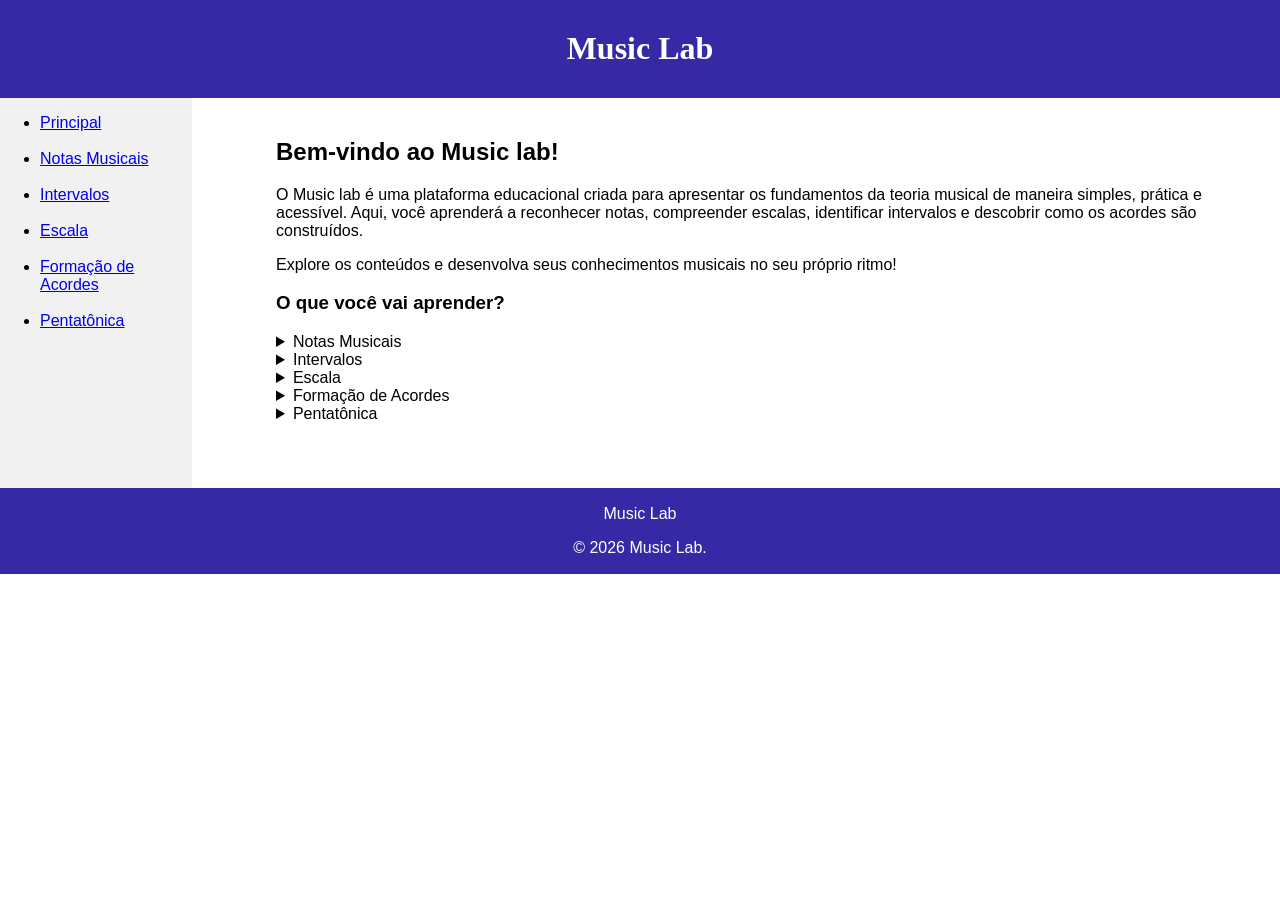
<file: html/index.html>
<!DOCTYPE html>
<html lang="pt-BR">

<head>
    <meta charset="UTF-8">
    <meta name="viewport" content="width=device-width, initial-scale=1.0">
    <title>Music Lab</title>
    <link rel="stylesheet" href="../css/index.css">

</head>

<body>

    <div id="header">
        <h1>Music Lab</h1>
    </div>

    <div id="menu">
        <ul>
            <li><a href="../html/index.html">Principal</a></li><br>
            <li><a href="../html/notasmsc.html">Notas Musicais</a></li><br>
            <li><a href="../html/intervalos.html">Intervalos</a></li><br>
            <li><a href="../html/escala.html">Escala</a></li><br>
            <li><a href="../html/acorde.html">Formação de Acordes</a></li><br>
            <li><a href="../html/penta.html">Pentatônica</a></li><br>
        </ul>
    </div>

    <div id="main">
        <h2>Bem-vindo ao Music lab!</h2>
        <p>
            O Music lab é uma plataforma educacional criada para apresentar os fundamentos da teoria musical de
            maneira
            simples, prática e acessível.
            Aqui, você aprenderá a reconhecer notas, compreender escalas, identificar intervalos e descobrir como os
            acordes são construídos.
        </p>

        <p>
            Explore os conteúdos e desenvolva seus conhecimentos musicais no seu próprio ritmo!
        </p>

        <h3>O que você vai aprender?</h3>
        <details>
            <summary>Notas Musicais</summary>
            <p>Descubra como as notas musicais são organizadas e reconhecidas.</p>
        </details>
        <details>
            <summary>Intervalos</summary>
            <p>Entenda a distância entre duas notas e como elas se relacionam.</p>
        </details>
        <details>
            <summary>Escala</summary>
            <p>Aprenda sobre diferentes tipos de escalas e como elas são construídas.</p>
        </details>
        <details>
            <summary>Formação de Acordes</summary>
            <p>Descubra como os acordes são formados a partir de notas específicas.</p>
        </details>
        <details>
            <summary>Pentatônica</summary>
            <p>Explore a escala pentatônica e suas aplicações na música.</p>
        </details>
    </div>

    <div id="footer">
        <p>Music Lab</p>
        <p>© 2026 Music Lab.</p>
    </div>

</body>

</html>
</file>
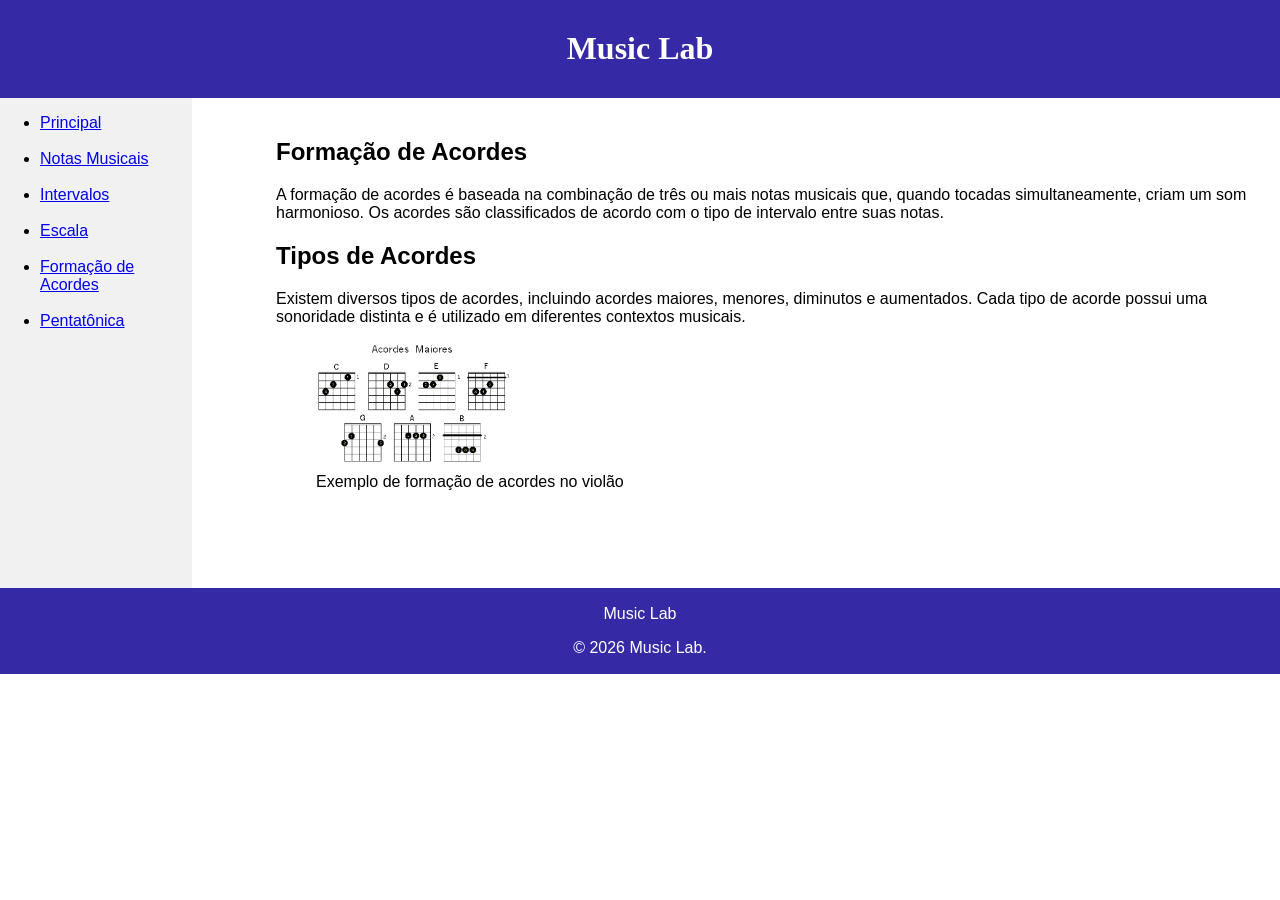
<file: html/acorde.html>
<!DOCTYPE html>
<html lang="pt-BR">

<head>
    <meta charset="UTF-8">
    <meta name="viewport" content="width=device-width, initial-scale=1.0">
    <title>Formação de Acordes</title>
    <link rel="stylesheet" href="../css/acorde.css">
</head>

<body>
    <div id="header">
        <h1>Music Lab</h1>
    </div>

    <div id="menu">
        <ul>
            <li><a href="../html/index.html">Principal</a></li><br>
            <li><a href="../html/notasmsc.html">Notas Musicais</a></li><br>
            <li><a href="../html/intervalos.html">Intervalos</a></li><br>
            <li><a href="../html/escala.html">Escala</a></li><br>
            <li><a href="../html/acorde.html">Formação de Acordes</a></li><br>
            <li><a href="../html/penta.html">Pentatônica</a></li><br>
        </ul>
    </div>

    <div id="main">
        <h2>Formação de Acordes</h2>
        <p>
            A formação de acordes é baseada na combinação de três ou mais notas musicais que, quando tocadas
            simultaneamente, criam um som harmonioso. Os acordes são classificados de acordo com o tipo de intervalo
            entre suas notas.
        </p>
        <h2>Tipos de Acordes</h2>
        <p>
            Existem diversos tipos de acordes, incluindo acordes maiores, menores, diminutos e aumentados. Cada tipo de
            acorde possui uma sonoridade distinta e é utilizado em diferentes contextos musicais.
        </p>

        <figure>
            <img src="../img/acordes.png" alt="Tipos de Acordes" width="200">
            <figcaption>Exemplo de formação de acordes no violão </figcaption>
        </figure>
    </div>

    <div id="footer">
        <p>Music Lab</p>
        <p>© 2026 Music Lab.</p>
    </div>
</body>

</html>
</file>
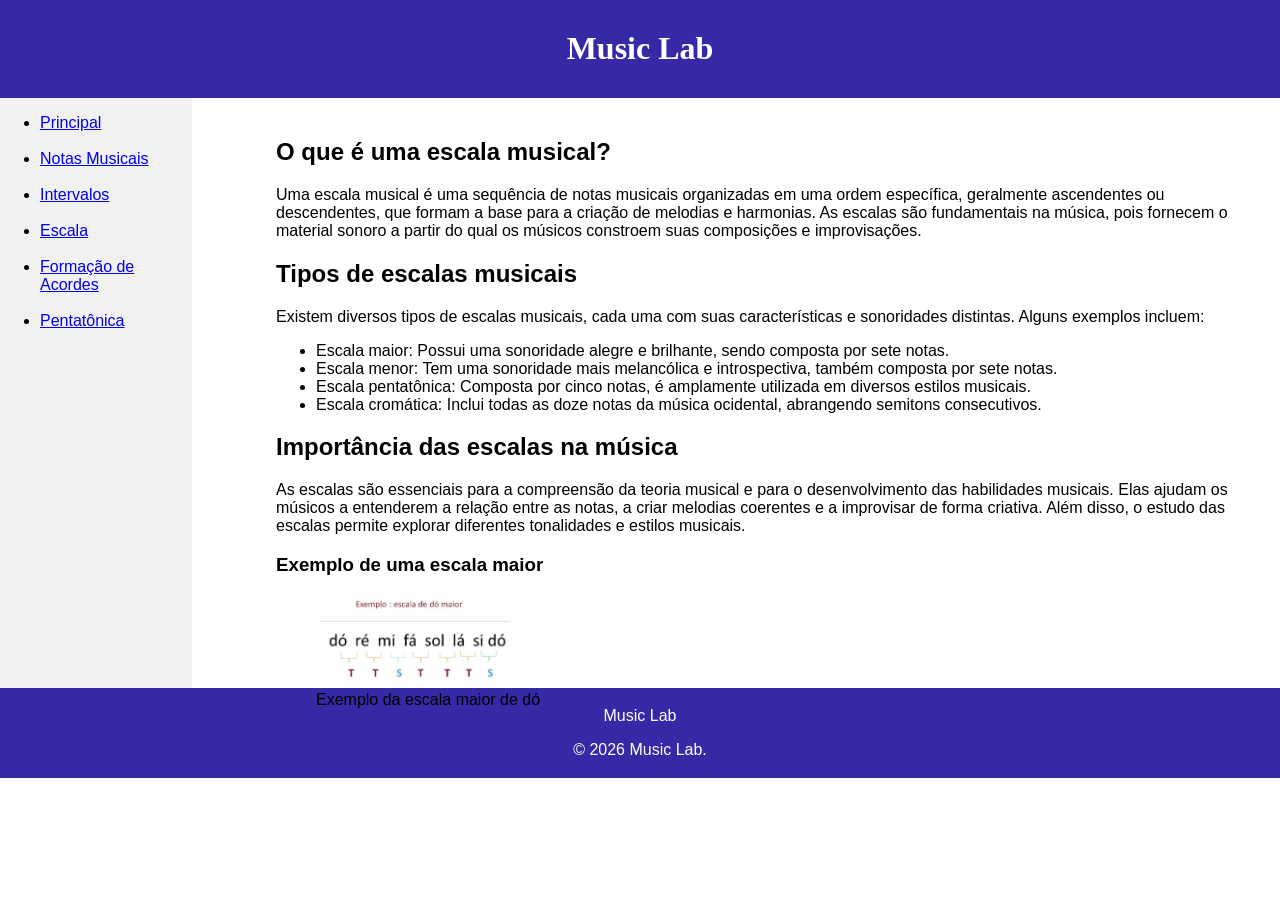
<file: html/escala.html>
<!DOCTYPE html>
<html lang="pt-BR">

<head>
    <meta charset="UTF-8">
    <meta name="viewport" content="width=device-width, initial-scale=1.0">
    <title>Escalas Musicais</title>
    <link rel="stylesheet" href="../css/escala.css">
</head>

<body>
    <div id="header">
        <h1>Music Lab</h1>
    </div>

    <div id="menu">
        <ul>
            <li><a href="../html/index.html">Principal</a></li><br>
            <li><a href="../html/notasmsc.html">Notas Musicais</a></li><br>
            <li><a href="../html/intervalos.html">Intervalos</a></li><br>
            <li><a href="../html/escala.html">Escala</a></li><br>
            <li><a href="../html/acorde.html">Formação de Acordes</a></li><br>
            <li><a href="../html/penta.html">Pentatônica</a></li><br>
        </ul>
    </div>


    <div id="main">
        <h2>O que é uma escala musical?</h2>
        <p>Uma escala musical é uma sequência de notas musicais organizadas em uma ordem específica, geralmente
            ascendentes ou descendentes, que formam a base para a criação de melodias e harmonias. As escalas são
            fundamentais na música, pois fornecem o material sonoro a partir do qual os músicos constroem suas
            composições e improvisações.</p>

        <h2>Tipos de escalas musicais</h2>
        <p>Existem diversos tipos de escalas musicais, cada uma com suas características
            e sonoridades distintas. Alguns exemplos incluem:</p>
        <ul>
            <li>Escala maior: Possui uma sonoridade alegre e brilhante, sendo composta por sete notas.</li>
            <li>Escala menor: Tem uma sonoridade mais melancólica e introspectiva, também composta por sete notas.</li>
            <li>Escala pentatônica: Composta por cinco notas, é amplamente utilizada em diversos estilos musicais.</li>
            <li>Escala cromática: Inclui todas as doze notas da música ocidental, abrangendo semitons consecutivos.</li>
        </ul>

        <h2>Importância das escalas na música</h2>
        <p>As escalas são essenciais para a compreensão da teoria musical e para o desenvolvimento das habilidades
            musicais. Elas ajudam os músicos a entenderem a relação entre as notas, a criar melodias coerentes e a
            improvisar de forma criativa. Além disso, o estudo das escalas permite explorar diferentes tonalidades e
            estilos musicais.</p>

        <h3>Exemplo de uma escala maior</h3>
        <figure>
            <img src="../img/escala-maior.jpg" alt="Escala Musical" width="200">
            <figcaption>Exemplo da escala maior de dó </figcaption>
        </figure>
    </div>

    <div id="footer">
        <p>Music Lab</p>
        <p>© 2026 Music Lab.</p>
    </div>
</body>

</html>
</file>
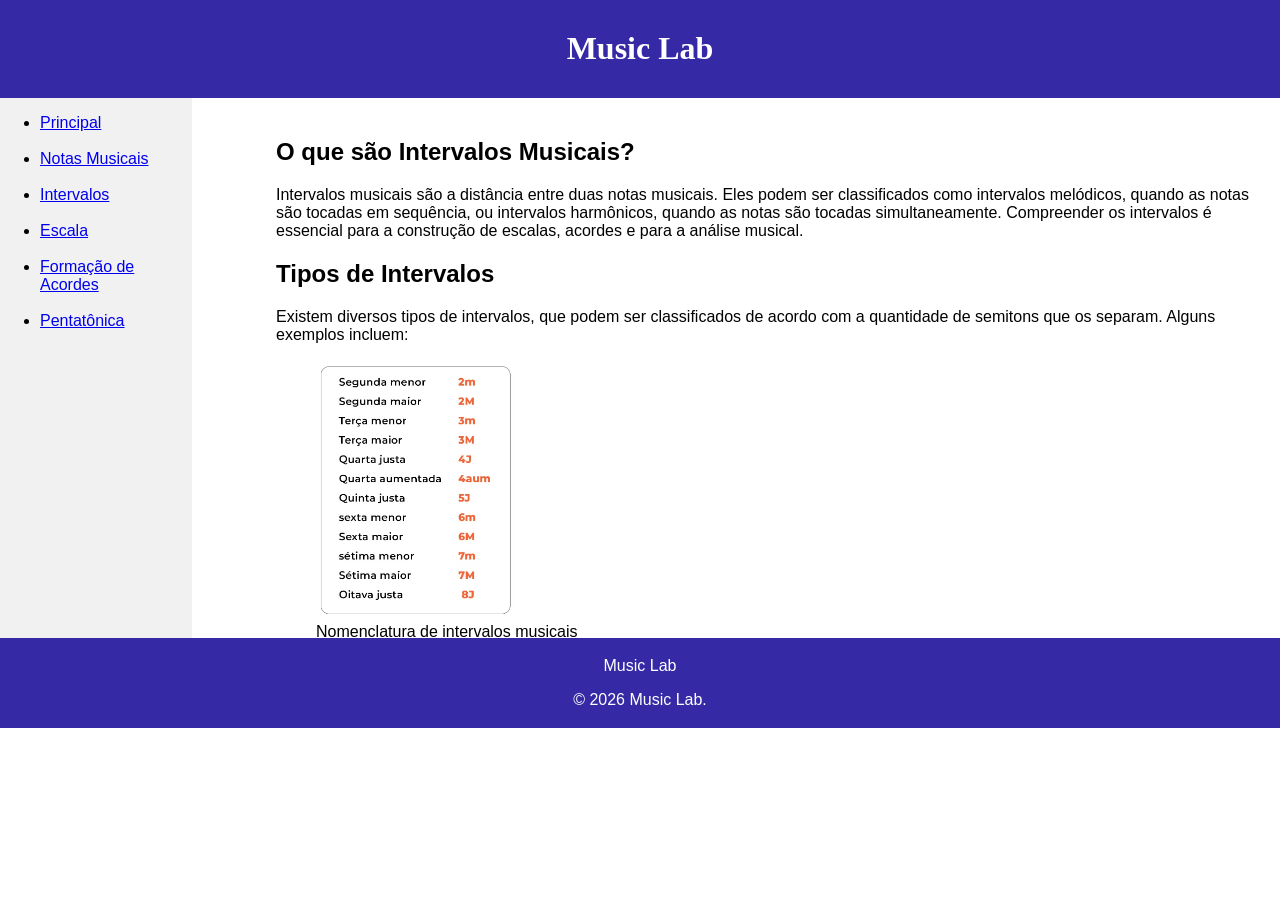
<file: html/intervalos.html>
<!DOCTYPE html>
<html lang="pt-BR">

<head>
    <meta charset="UTF-8">
    <meta name="viewport" content="width=device-width, initial-scale=1.0">
    <title>Intervalos Musicais</title>
    <link rel="stylesheet" href="../css/intervalos.css">
</head>

<body>
    <div id="header">
        <h1>Music Lab</h1>
    </div>

    <div id="menu">
        <ul>
            <li><a href="../html/index.html">Principal</a></li><br>
            <li><a href="../html/notasmsc.html">Notas Musicais</a></li><br>
            <li><a href="../html/intervalos.html">Intervalos</a></li><br>
            <li><a href="../html/escala.html">Escala</a></li><br>
            <li><a href="../html/acorde.html">Formação de Acordes</a></li><br>
            <li><a href="../html/penta.html">Pentatônica</a></li><br>
        </ul>
    </div>

    <div id="main">
        <h2>O que são Intervalos Musicais?</h2>
        <p>
            Intervalos musicais são a distância entre duas notas musicais. Eles podem ser classificados como intervalos
            melódicos, quando as notas são tocadas em sequência, ou intervalos harmônicos, quando as notas são tocadas
            simultaneamente. Compreender os intervalos é essencial para a construção de escalas, acordes e para a
            análise musical.
        </p>

        <h2>Tipos de Intervalos</h2>
        <p>
            Existem diversos tipos de intervalos, que podem ser classificados de acordo com a quantidade de semitons que
            os separam. Alguns exemplos incluem:
        </p>
        <figure>
            <img src="../img/intervalos.avif" alt="Tipos de Intervalos" width="200">
            <figcaption>Nomenclatura de intervalos musicais</figcaption>
        </figure>
    </div>

    </div>

    <div id="footer">
        <p>Music Lab</p>
        <p>© 2026 Music Lab.</p>
    </div>
</body>

</html>
</file>
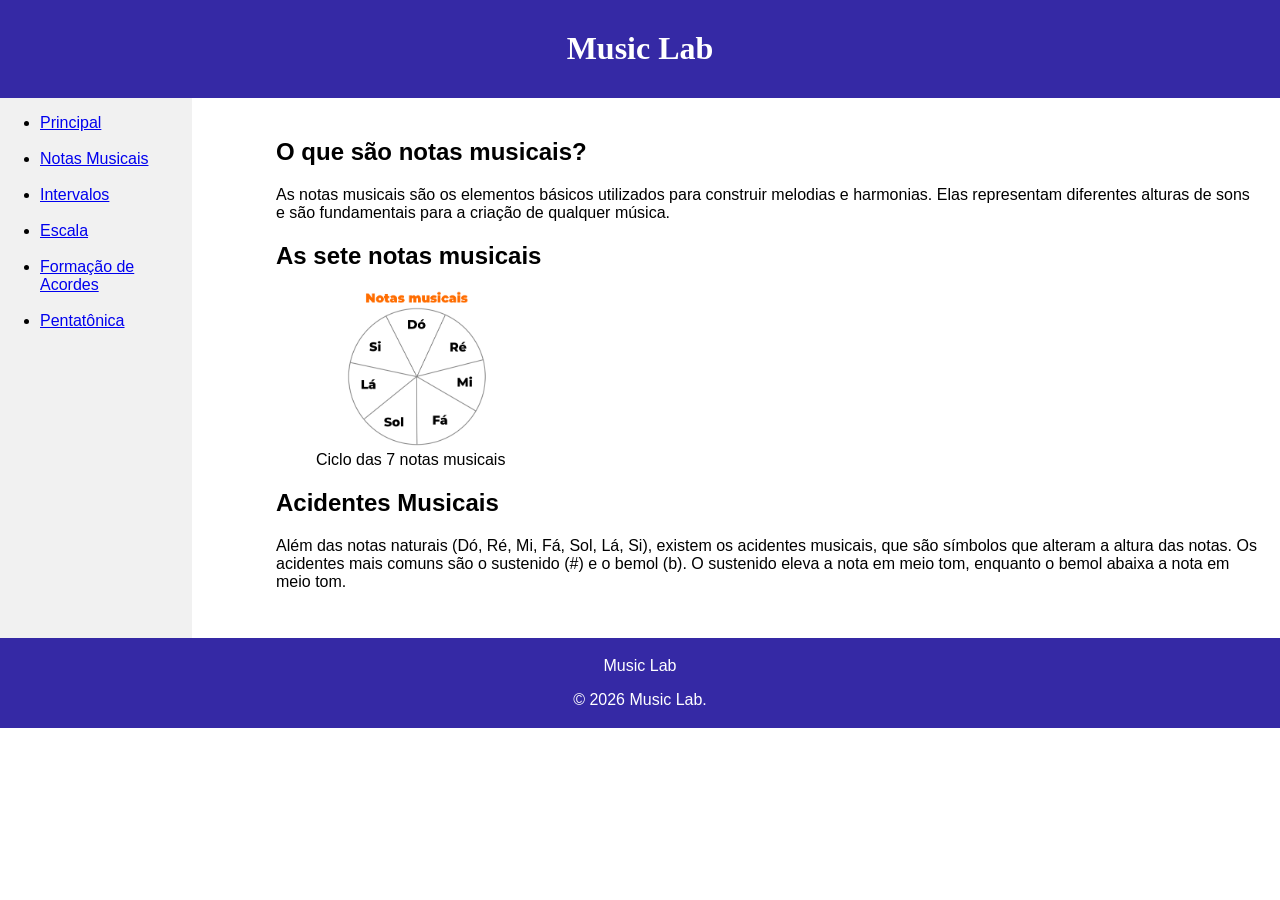
<file: html/notasmsc.html>
<!DOCTYPE html>
<html lang="pt-BR">

<head>
    <meta charset="UTF-8">
    <meta name="viewport" content="width=device-width, initial-scale=1.0">
    <title>Notas Musicais</title>
    <link rel="stylesheet" href="../css/notasmsc.css">
</head>

<body>
    <div id="header">
        <h1>Music Lab</h1>
    </div>

    <div id="menu">
        <ul>
            <li><a href="../html/index.html">Principal</a></li><br>
            <li><a href="../html/notasmsc.html">Notas Musicais</a></li><br>
            <li><a href="../html/intervalos.html">Intervalos</a></li><br>
            <li><a href="../html/escala.html">Escala</a></li><br>
            <li><a href="../html/acorde.html">Formação de Acordes</a></li><br>
            <li><a href="../html/penta.html">Pentatônica</a></li><br>
        </ul>
    </div>


    <div id="main">
        <h2>O que são notas musicais?</h2>
        <p>As notas musicais são os elementos básicos utilizados para construir melodias e harmonias. Elas representam
            diferentes alturas de sons e são fundamentais para a criação de qualquer música.</p>

        <h2>As sete notas musicais</h2>
        <figure>
            <img src="../img/notasmusicais.png" alt="Notas Musicais" width="200">
            <figcaption>Ciclo das 7 notas musicais </figcaption>
        </figure>

        <h2>Acidentes Musicais</h2>
        <p>Além das notas naturais (Dó, Ré, Mi, Fá, Sol, Lá, Si), existem os acidentes musicais, que são símbolos que
            alteram a altura das notas. Os acidentes mais comuns são o sustenido (#) e o bemol (b). O sustenido eleva
            a nota em meio tom, enquanto o bemol abaixa a nota em meio tom.</p>
    </div>

    <div id="footer">
        <p>Music Lab</p>
        <p>© 2026 Music Lab.</p>
    </div>
</body>

</html>
</file>
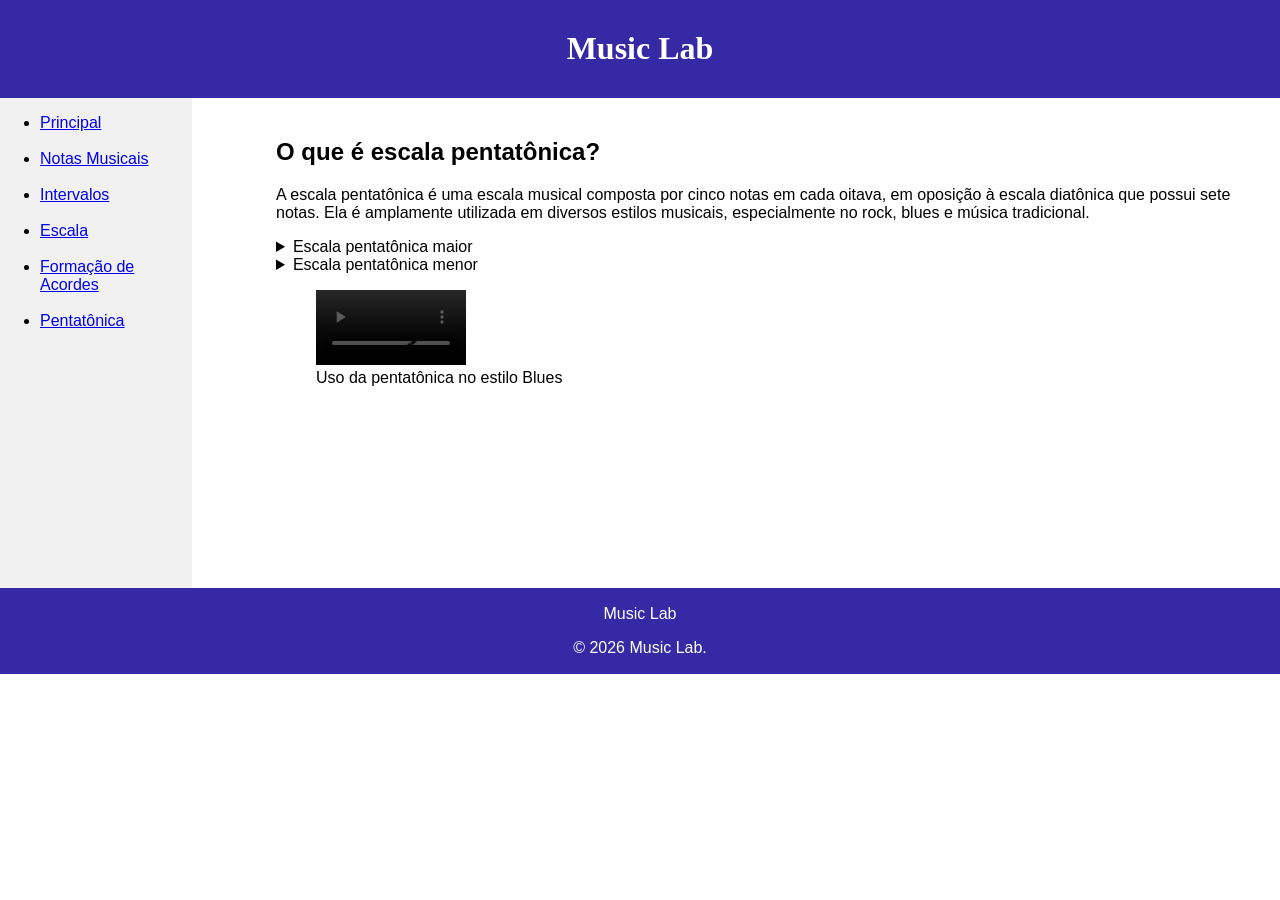
<file: html/penta.html>
<!DOCTYPE html>
<html lang="pt-BR">

<head>
    <meta charset="UTF-8">
    <meta name="viewport" content="width=device-width, initial-scale=1.0">
    <title>Pentatônica</title>
    <link rel="stylesheet" href="../css/penta.css">
</head>

<body>
    <div id="header">
        <h1>Music Lab</h1>
    </div>

    <div id="menu">
        <ul>
            <li><a href="../html/index.html">Principal</a></li><br>
            <li><a href="../html/notasmsc.html">Notas Musicais</a></li><br>
            <li><a href="../html/intervalos.html">Intervalos</a></li><br>
            <li><a href="../html/escala.html">Escala</a></li><br>
            <li><a href="../html/acorde.html">Formação de Acordes</a></li><br>
            <li><a href="../html/penta.html">Pentatônica</a></li><br>
        </ul>
    </div>

    <div id="main">
        <h2>O que é escala pentatônica?</h2>
        <p>
            A escala pentatônica é uma escala musical composta por cinco notas em cada oitava, em oposição à escala
            diatônica que possui sete notas. Ela é amplamente utilizada em diversos estilos musicais, especialmente no
            rock, blues e música tradicional.
        </p>

        <details>
            <summary>Escala pentatônica maior</summary>
                <p>Formada pelos graus: 1-2-3-5-6. Da escala maior</p>
        </details>
        <details>
            <summary>Escala pentatônica menor</summary>
                <p>Formada pelos graus: 1-3-4-5-7. Da escala menor</p>
        </details>

        <figure>
            <video src="../video/Download.mp4" controls loop volume width="150"></video>
            <figcaption>Uso da pentatônica no estilo Blues</figcaption>
        </figure>
    </div>

    <div id="footer">
        <p>Music Lab</p>
        <p>© 2026 Music Lab.</p>
    </div>
</body>

</html>
</file>
<file: css/index.css>
body{
    margin: 0;
    padding: 0;
    font-family: arial, sans-serif;
}

h1{
    font-family: georgia, serif;
}

#header {
    background-color: #150797dc;
    color: white;
    padding: 9px;
    text-align: center;
}

#menu {
    float: left;
    width: 15%;
    height: 390px;
    background-color: #f1f1f1;
}

#main {
    margin-left: 20%;
    height: 350px;
    padding: 20px;
}


#footer {
    background-color: #150797dc;
    color: white;
    padding: 1px;
    text-align: center;
}
</file>
<file: css/acorde.css>
body{
    margin: 0;
    padding: 0;
    font-family: arial, sans-serif;
}

h1{
    font-family: georgia, serif;
}

#header {
    background-color: #150797dc;
    color: white;
    padding: 9px;
    text-align: center;
}

#menu {
    float: left;
    width: 15%;
    height: 490px;
    background-color: #f1f1f1;
}

#main {
    margin-left: 20%;
    height: 450px;
    padding: 20px;
}

#footer {
    background-color: #150797dc;
    color: white;
    padding: 1px;
    text-align: center;
}
</file>
<file: css/escala.css>
body{
    margin: 0;
    padding: 0;
    font-family: arial, sans-serif;
}

h1{
    font-family: georgia, serif;
}

#header {
    background-color: #150797dc;
    color: white;
    padding: 9px;
    text-align: center;
}

#menu {
    float: left;
    width: 15%;
    height: 590px;
    background-color: #f1f1f1;
}

#main {
    margin-left: 20%;
    height: 550px;
    padding: 20px;
}

#footer {
    background-color: #150797dc;
    color: white;
    padding: 3px;
    text-align: center;
}
</file>
<file: css/intervalos.css>
body{
    margin: 0;
    padding: 0;
    font-family: arial, sans-serif;
}

h1{
    font-family: georgia, serif;
}

#header {
    background-color: #150797dc;
    color: white;
    padding: 9px;
    text-align: center;
}

#menu {
    float: left;
    width: 15%;
    height: 540px;
    background-color: #f1f1f1;
}

#main {
    margin-left: 20%;
    height: 500px;
    padding: 20px;
}

#footer {
    background-color: #150797dc;
    color: white;
    padding: 3px;
    text-align: center;
}
</file>
<file: css/notasmsc.css>
body{
    margin: 0;
    padding: 0;
    font-family: arial, sans-serif;
}

h1{
    font-family: georgia, serif;
}

#header {
    background-color: #150797dc;
    color: white;
    padding: 9px;
    text-align: center;
}

#menu {
    float: left;
    width: 15%;
    height: 540px;
    background-color: #f1f1f1;
}

#main {
    margin-left: 20%;
    height: 500px;
    padding: 20px;
}

#footer {
    background-color: #150797dc;
    color: white;
    padding: 3px;
    text-align: center;
}
</file>
<file: css/penta.css>
body{
    margin: 0;
    padding: 0;
    font-family: arial, sans-serif;
}

h1{
    font-family: georgia, serif;
}

#header {
    background-color: #150797dc;
    color: white;
    padding: 9px;
    text-align: center;
}

#menu {
    float: left;
    width: 15%;
    height: 490px;
    background-color: #f1f1f1;
}

#main {
    margin-left: 20%;
    height: 450px;
    padding: 20px;
}

#footer {
    background-color: #150797dc;
    color: white;
    padding: 1px;
    text-align: center;
}
</file>
